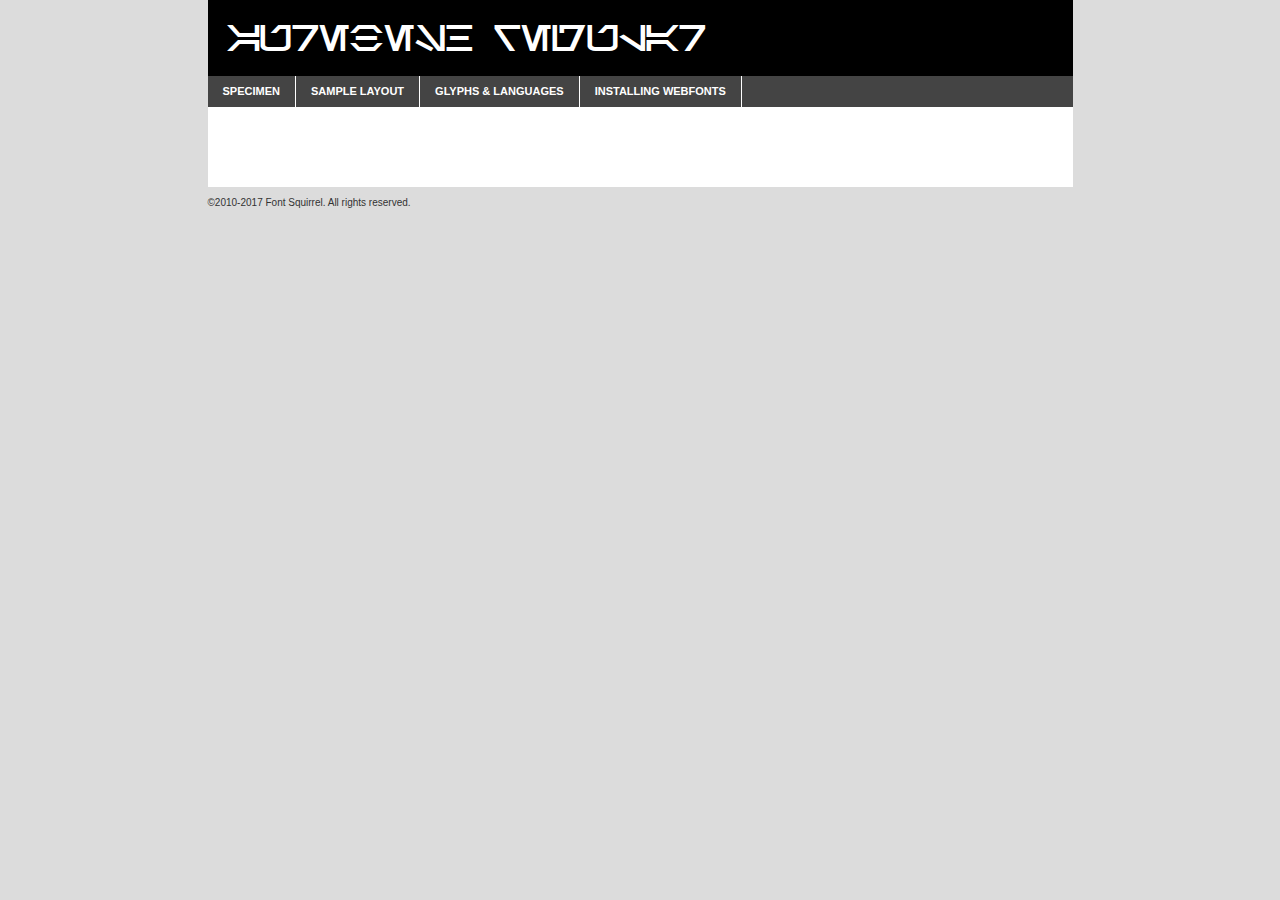
<file: css/aurebesh_bold-demo.html>
<!DOCTYPE html PUBLIC "-//W3C//DTD XHTML 1.0 Transitional//EN"
	"http://www.w3.org/TR/xhtml1/DTD/xhtml1-transitional.dtd">

<html xmlns="http://www.w3.org/1999/xhtml" xml:lang="en" lang="en">
<head>
	<meta http-equiv="Content-Type" content="text/html; charset=utf-8" />
	<script src="http://ajax.googleapis.com/ajax/libs/jquery/1.7.2/jquery.min.js" type="text/javascript" charset="utf-8"></script>
	<script type="text/javascript">
	(function($){$.fn.easyTabs=function(option){var param=jQuery.extend({fadeSpeed:"fast",defaultContent:1,activeClass:'active'},option);$(this).each(function(){var thisId="#"+this.id;if(param.defaultContent==''){param.defaultContent=1;}
	if(typeof param.defaultContent=="number")
	{var defaultTab=$(thisId+" .tabs li:eq("+(param.defaultContent-1)+") a").attr('href').substr(1);}else{var defaultTab=param.defaultContent;}
	$(thisId+" .tabs li a").each(function(){var tabToHide=$(this).attr('href').substr(1);$("#"+tabToHide).addClass('easytabs-tab-content');});hideAll();changeContent(defaultTab);function hideAll(){$(thisId+" .easytabs-tab-content").hide();}
	function changeContent(tabId){hideAll();$(thisId+" .tabs li").removeClass(param.activeClass);$(thisId+" .tabs li a[href=#"+tabId+"]").closest('li').addClass(param.activeClass);if(param.fadeSpeed!="none")
	{$(thisId+" #"+tabId).fadeIn(param.fadeSpeed);}else{$(thisId+" #"+tabId).show();}}
	$(thisId+" .tabs li").click(function(){var tabId=$(this).find('a').attr('href').substr(1);changeContent(tabId);return false;});});}})(jQuery);
	</script>
	<link rel="stylesheet" href="specimen_files/specimen_stylesheet.css" type="text/css" charset="utf-8" />
	<link rel="stylesheet" href="stylesheet.css" type="text/css" charset="utf-8" />

	<style type="text/css">
					body{
				font-family: 'aurebeshregular';
							}
		</style>

	<title>Aurebesh Regular Specimen</title>
	
	
	<script type="text/javascript" charset="utf-8">
		$(document).ready(function() {
			$('#container').easyTabs({defaultContent:1});
		});
	</script>
</head>

<body>
<div id="container">
	<div id="header">
		Aurebesh Regular	</div>
	<ul class="tabs">
		<li><a href="#specimen">Specimen</a></li>
		<li><a href="#layout">Sample Layout</a></li>
				<li><a href="#glyphs">Glyphs &amp; Languages</a></li>
		<li><a href="#installing">Installing Webfonts</a></li>
		
	</ul>
	
	<div id="main_content">

		
			<div id="specimen">
		
				<div class="section">
					<div class="grid12 firstcol">
						<div class="huge">AaBb</div>
					</div>
				</div>
		
				<div class="section">
					<div class="glyph_range">A&#x200B;B&#x200b;C&#x200b;D&#x200b;E&#x200b;F&#x200b;G&#x200b;H&#x200b;I&#x200b;J&#x200b;K&#x200b;L&#x200b;M&#x200b;N&#x200b;O&#x200b;P&#x200b;Q&#x200b;R&#x200b;S&#x200b;T&#x200b;U&#x200b;V&#x200b;W&#x200b;X&#x200b;Y&#x200b;Z&#x200b;a&#x200b;b&#x200b;c&#x200b;d&#x200b;e&#x200b;f&#x200b;g&#x200b;h&#x200b;i&#x200b;j&#x200b;k&#x200b;l&#x200b;m&#x200b;n&#x200b;o&#x200b;p&#x200b;q&#x200b;r&#x200b;s&#x200b;t&#x200b;u&#x200b;v&#x200b;w&#x200b;x&#x200b;y&#x200b;z&#x200b;1&#x200b;2&#x200b;3&#x200b;4&#x200b;5&#x200b;6&#x200b;7&#x200b;8&#x200b;9&#x200b;0&#x200b;&amp;&#x200b;.&#x200b;,&#x200b;?&#x200b;!&#x200b;&#64;&#x200b;(&#x200b;)&#x200b;#&#x200b;$&#x200b;%&#x200b;*&#x200b;+&#x200b;-&#x200b;=&#x200b;:&#x200b;;</div>
				</div>
				<div class="section">
					<div class="grid12 firstcol">
						<table class="sample_table">
							<tr><td>10</td><td class="size10">abcdefghijklmnopqrstuvwxyzABCDEFGHIJKLMNOPQRSTUVWXYZ0123456789abcdefghijklmnopqrstuvwxyzABCDEFGHIJKLMNOPQRSTUVWXYZ0123456789abcdefghijklmnopqrstuvwxyzABCDEFGHIJKLMNOPQRSTUVWXYZ</td></tr>
							<tr><td>11</td><td class="size11">abcdefghijklmnopqrstuvwxyzABCDEFGHIJKLMNOPQRSTUVWXYZ0123456789abcdefghijklmnopqrstuvwxyzABCDEFGHIJKLMNOPQRSTUVWXYZ0123456789abcdefghijklmnopqrstuvwxyzABCDEFGHIJKLMNOPQRSTUVWXYZ</td></tr>
							<tr><td>12</td><td class="size12">abcdefghijklmnopqrstuvwxyzABCDEFGHIJKLMNOPQRSTUVWXYZ0123456789abcdefghijklmnopqrstuvwxyzABCDEFGHIJKLMNOPQRSTUVWXYZ0123456789abcdefghijklmnopqrstuvwxyzABCDEFGHIJKLMNOPQRSTUVWXYZ</td></tr>
							<tr><td>13</td><td class="size13">abcdefghijklmnopqrstuvwxyzABCDEFGHIJKLMNOPQRSTUVWXYZ0123456789abcdefghijklmnopqrstuvwxyzABCDEFGHIJKLMNOPQRSTUVWXYZ0123456789abcdefghijklmnopqrstuvwxyzABCDEFGHIJKLMNOPQRSTUVWXYZ</td></tr>
							<tr><td>14</td><td class="size14">abcdefghijklmnopqrstuvwxyzABCDEFGHIJKLMNOPQRSTUVWXYZ0123456789abcdefghijklmnopqrstuvwxyzABCDEFGHIJKLMNOPQRSTUVWXYZ0123456789abcdefghijklmnopqrstuvwxyzABCDEFGHIJKLMNOPQRSTUVWXYZ</td></tr>
							<tr><td>16</td><td class="size16">abcdefghijklmnopqrstuvwxyzABCDEFGHIJKLMNOPQRSTUVWXYZ0123456789abcdefghijklmnopqrstuvwxyzABCDEFGHIJKLMNOPQRSTUVWXYZ</td></tr>
							<tr><td>18</td><td class="size18">abcdefghijklmnopqrstuvwxyzABCDEFGHIJKLMNOPQRSTUVWXYZ0123456789abcdefghijklmnopqrstuvwxyzABCDEFGHIJKLMNOPQRSTUVWXYZ</td></tr>
							<tr><td>20</td><td class="size20">abcdefghijklmnopqrstuvwxyzABCDEFGHIJKLMNOPQRSTUVWXYZ0123456789abcdefghijklmnopqrstuvwxyzABCDEFGHIJKLMNOPQRSTUVWXYZ</td></tr>
							<tr><td>24</td><td class="size24">abcdefghijklmnopqrstuvwxyzABCDEFGHIJKLMNOPQRSTUVWXYZ0123456789abcdefghijklmnopqrstuvwxyzABCDEFGHIJKLMNOPQRSTUVWXYZ</td></tr>
							<tr><td>30</td><td class="size30">abcdefghijklmnopqrstuvwxyzABCDEFGHIJKLMNOPQRSTUVWXYZ0123456789abcdefghijklmnopqrstuvwxyzABCDEFGHIJKLMNOPQRSTUVWXYZ</td></tr>
							<tr><td>36</td><td class="size36">abcdefghijklmnopqrstuvwxyzABCDEFGHIJKLMNOPQRSTUVWXYZ0123456789abcdefghijklmnopqrstuvwxyzABCDEFGHIJKLMNOPQRSTUVWXYZ</td></tr>
							<tr><td>48</td><td class="size48">abcdefghijklmnopqrstuvwxyzABCDEFGHIJKLMNOPQRSTUVWXYZ0123456789abcdefghijklmnopqrstuvwxyzABCDEFGHIJKLMNOPQRSTUVWXYZ</td></tr>
							<tr><td>60</td><td class="size60">abcdefghijklmnopqrstuvwxyzABCDEFGHIJKLMNOPQRSTUVWXYZ0123456789abcdefghijklmnopqrstuvwxyzABCDEFGHIJKLMNOPQRSTUVWXYZ</td></tr>
							<tr><td>72</td><td class="size72">abcdefghijklmnopqrstuvwxyzABCDEFGHIJKLMNOPQRSTUVWXYZ0123456789abcdefghijklmnopqrstuvwxyzABCDEFGHIJKLMNOPQRSTUVWXYZ</td></tr>
							<tr><td>90</td><td class="size90">abcdefghijklmnopqrstuvwxyzABCDEFGHIJKLMNOPQRSTUVWXYZ0123456789abcdefghijklmnopqrstuvwxyzABCDEFGHIJKLMNOPQRSTUVWXYZ</td></tr>
						</table>
				
					</div>
			
				</div>
		
		
		
								<div class="section" id="bodycomparison">


										<div id="xheight">
				<div class="fontbody">&#x25FC;&#x25FC;&#x25FC;&#x25FC;&#x25FC;&#x25FC;&#x25FC;&#x25FC;&#x25FC;&#x25FC;&#x25FC;&#x25FC;&#x25FC;&#x25FC;&#x25FC;&#x25FC;&#x25FC;&#x25FC;&#x25FC;&#x25FC;&#x25FC;&#x25FC;&#x25FC;&#x25FC;&#x25FC;&#x25FC;&#x25FC;&#x25FC;&#x25FC;&#x25FC;&#x25FC;&#x25FC;&#x25FC;&#x25FC;&#x25FC;&#x25FC;&#x25FC;&#x25FC;&#x25FC;&#x25FC;&#x25FC;&#x25FC;&#x25FC;&#x25FC;&#x25FC;&#x25FC;&#x25FC;&#x25FC;&#x25FC;&#x25FC;&#x25FC;&#x25FC;&#x25FC;&#x25FC;&#x25FC;&#x25FC;&#x25FC;&#x25FC;&#x25FC;&#x25FC;&#x25FC;&#x25FC;&#x25FC;&#x25FC;&#x25FC;&#x25FC;&#x25FC;&#x25FC;&#x25FC;&#x25FC;&#x25FC;&#x25FC;&#x25FC;&#x25FC;&#x25FC;&#x25FC;&#x25FC;&#x25FC;&#x25FC;&#x25FC;&#x25FC;&#x25FC;&#x25FC;&#x25FC;&#x25FC;&#x25FC;&#x25FC;&#x25FC;&#x25FC;&#x25FC;&#x25FC;&#x25FC;&#x25FC;&#x25FC;&#x25FC;&#x25FC;&#x25FC;&#x25FC;&#x25FC;body</div><div class="arialbody">body</div><div class="verdanabody">body</div><div class="georgiabody">body</div></div>
										<div class="fontbody" style="z-index:1">
											body<span>Aurebesh Regular</span>
										</div>
										<div class="arialbody" style="z-index:1">
											body<span>Arial</span>
										</div>
										<div class="verdanabody" style="z-index:1">
											body<span>Verdana</span>
										</div>
										<div class="georgiabody" style="z-index:1">
											body<span>Georgia</span>
										</div>



								</div>
		
		
				<div class="section psample psample_row1" id="">
					
					<div class="grid2 firstcol">
						<p class="size10"><span>10.</span>Aenean lacinia bibendum nulla sed consectetur. Fusce dapibus, tellus ac cursus commodo, tortor mauris condimentum nibh, ut fermentum massa justo sit amet risus. Nullam id dolor id nibh ultricies vehicula ut id elit. Cum sociis natoque penatibus et magnis dis parturient montes, nascetur ridiculus mus. Nulla vitae elit libero, a pharetra augue.</p>
			
					</div>
					<div class="grid3">
						<p class="size11"><span>11.</span>Aenean lacinia bibendum nulla sed consectetur. Fusce dapibus, tellus ac cursus commodo, tortor mauris condimentum nibh, ut fermentum massa justo sit amet risus. Nullam id dolor id nibh ultricies vehicula ut id elit. Cum sociis natoque penatibus et magnis dis parturient montes, nascetur ridiculus mus. Nulla vitae elit libero, a pharetra augue.</p>
			
					</div>
					<div class="grid3">
						<p class="size12"><span>12.</span>Aenean lacinia bibendum nulla sed consectetur. Fusce dapibus, tellus ac cursus commodo, tortor mauris condimentum nibh, ut fermentum massa justo sit amet risus. Nullam id dolor id nibh ultricies vehicula ut id elit. Cum sociis natoque penatibus et magnis dis parturient montes, nascetur ridiculus mus. Nulla vitae elit libero, a pharetra augue.</p>
			
					</div>
					<div class="grid4">
						<p class="size13"><span>13.</span>Aenean lacinia bibendum nulla sed consectetur. Fusce dapibus, tellus ac cursus commodo, tortor mauris condimentum nibh, ut fermentum massa justo sit amet risus. Nullam id dolor id nibh ultricies vehicula ut id elit. Cum sociis natoque penatibus et magnis dis parturient montes, nascetur ridiculus mus. Nulla vitae elit libero, a pharetra augue.</p>
			
					</div>
					<div class="white_blend"></div>
					
				</div>
				<div class="section psample psample_row2" id="">
					<div class="grid3 firstcol">
						<p class="size14"><span>14.</span>Aenean lacinia bibendum nulla sed consectetur. Fusce dapibus, tellus ac cursus commodo, tortor mauris condimentum nibh, ut fermentum massa justo sit amet risus. Nullam id dolor id nibh ultricies vehicula ut id elit. Cum sociis natoque penatibus et magnis dis parturient montes, nascetur ridiculus mus. Nulla vitae elit libero, a pharetra augue.</p>
			
					</div>
					<div class="grid4">
						<p class="size16"><span>16.</span>Aenean lacinia bibendum nulla sed consectetur. Fusce dapibus, tellus ac cursus commodo, tortor mauris condimentum nibh, ut fermentum massa justo sit amet risus. Nullam id dolor id nibh ultricies vehicula ut id elit. Cum sociis natoque penatibus et magnis dis parturient montes, nascetur ridiculus mus. Nulla vitae elit libero, a pharetra augue.</p>
			
					</div>
					<div class="grid5">
						<p class="size18"><span>18.</span>Aenean lacinia bibendum nulla sed consectetur. Fusce dapibus, tellus ac cursus commodo, tortor mauris condimentum nibh, ut fermentum massa justo sit amet risus. Nullam id dolor id nibh ultricies vehicula ut id elit. Cum sociis natoque penatibus et magnis dis parturient montes, nascetur ridiculus mus. Nulla vitae elit libero, a pharetra augue.</p>
			
					</div>

					<div class="white_blend"></div>

				</div>
				
				<div class="section psample psample_row3" id="">
					<div class="grid5 firstcol">
						<p class="size20"><span>20.</span>Aenean lacinia bibendum nulla sed consectetur. Fusce dapibus, tellus ac cursus commodo, tortor mauris condimentum nibh, ut fermentum massa justo sit amet risus. Nullam id dolor id nibh ultricies vehicula ut id elit. Cum sociis natoque penatibus et magnis dis parturient montes, nascetur ridiculus mus. Nulla vitae elit libero, a pharetra augue.</p>
					</div>
					<div class="grid7">
						<p class="size24"><span>24.</span>Aenean lacinia bibendum nulla sed consectetur. Fusce dapibus, tellus ac cursus commodo, tortor mauris condimentum nibh, ut fermentum massa justo sit amet risus. Nullam id dolor id nibh ultricies vehicula ut id elit. Cum sociis natoque penatibus et magnis dis parturient montes, nascetur ridiculus mus. Nulla vitae elit libero, a pharetra augue.</p>
					</div>
					
					<div class="white_blend"></div>
					
				</div>
				
				<div class="section psample psample_row4" id="">
					<div class="grid12 firstcol">
						<p class="size30"><span>30.</span>Aenean lacinia bibendum nulla sed consectetur. Fusce dapibus, tellus ac cursus commodo, tortor mauris condimentum nibh, ut fermentum massa justo sit amet risus. Nullam id dolor id nibh ultricies vehicula ut id elit. Cum sociis natoque penatibus et magnis dis parturient montes, nascetur ridiculus mus. Nulla vitae elit libero, a pharetra augue.</p>
					</div>
					<div class="white_blend"></div>
					
				</div>
				
				
				
				<div class="section psample psample_row1 fullreverse">
					<div class="grid2 firstcol">
						<p class="size10"><span>10.</span>Aenean lacinia bibendum nulla sed consectetur. Fusce dapibus, tellus ac cursus commodo, tortor mauris condimentum nibh, ut fermentum massa justo sit amet risus. Nullam id dolor id nibh ultricies vehicula ut id elit. Cum sociis natoque penatibus et magnis dis parturient montes, nascetur ridiculus mus. Nulla vitae elit libero, a pharetra augue.</p>
			
					</div>
					<div class="grid3">
						<p class="size11"><span>11.</span>Aenean lacinia bibendum nulla sed consectetur. Fusce dapibus, tellus ac cursus commodo, tortor mauris condimentum nibh, ut fermentum massa justo sit amet risus. Nullam id dolor id nibh ultricies vehicula ut id elit. Cum sociis natoque penatibus et magnis dis parturient montes, nascetur ridiculus mus. Nulla vitae elit libero, a pharetra augue.</p>
			
					</div>
					<div class="grid3">
						<p class="size12"><span>12.</span>Aenean lacinia bibendum nulla sed consectetur. Fusce dapibus, tellus ac cursus commodo, tortor mauris condimentum nibh, ut fermentum massa justo sit amet risus. Nullam id dolor id nibh ultricies vehicula ut id elit. Cum sociis natoque penatibus et magnis dis parturient montes, nascetur ridiculus mus. Nulla vitae elit libero, a pharetra augue.</p>
			
					</div>
					<div class="grid4">
						<p class="size13"><span>13.</span>Aenean lacinia bibendum nulla sed consectetur. Fusce dapibus, tellus ac cursus commodo, tortor mauris condimentum nibh, ut fermentum massa justo sit amet risus. Nullam id dolor id nibh ultricies vehicula ut id elit. Cum sociis natoque penatibus et magnis dis parturient montes, nascetur ridiculus mus. Nulla vitae elit libero, a pharetra augue.</p>
			
					</div>
					<div class="black_blend"></div>
					
				</div>
				
				<div class="section psample psample_row2 fullreverse">
					<div class="grid3 firstcol">
						<p class="size14"><span>14.</span>Aenean lacinia bibendum nulla sed consectetur. Fusce dapibus, tellus ac cursus commodo, tortor mauris condimentum nibh, ut fermentum massa justo sit amet risus. Nullam id dolor id nibh ultricies vehicula ut id elit. Cum sociis natoque penatibus et magnis dis parturient montes, nascetur ridiculus mus. Nulla vitae elit libero, a pharetra augue.</p>
			
					</div>
					<div class="grid4">
						<p class="size16"><span>16.</span>Aenean lacinia bibendum nulla sed consectetur. Fusce dapibus, tellus ac cursus commodo, tortor mauris condimentum nibh, ut fermentum massa justo sit amet risus. Nullam id dolor id nibh ultricies vehicula ut id elit. Cum sociis natoque penatibus et magnis dis parturient montes, nascetur ridiculus mus. Nulla vitae elit libero, a pharetra augue.</p>
			
					</div>
					<div class="grid5">
						<p class="size18"><span>18.</span>Aenean lacinia bibendum nulla sed consectetur. Fusce dapibus, tellus ac cursus commodo, tortor mauris condimentum nibh, ut fermentum massa justo sit amet risus. Nullam id dolor id nibh ultricies vehicula ut id elit. Cum sociis natoque penatibus et magnis dis parturient montes, nascetur ridiculus mus. Nulla vitae elit libero, a pharetra augue.</p>
			
					</div>
					<div class="black_blend"></div>

				</div>
				
				<div class="section psample fullreverse psample_row3" id="">
					<div class="grid5 firstcol">
						<p class="size20"><span>20.</span>Aenean lacinia bibendum nulla sed consectetur. Fusce dapibus, tellus ac cursus commodo, tortor mauris condimentum nibh, ut fermentum massa justo sit amet risus. Nullam id dolor id nibh ultricies vehicula ut id elit. Cum sociis natoque penatibus et magnis dis parturient montes, nascetur ridiculus mus. Nulla vitae elit libero, a pharetra augue.</p>
					</div>
					<div class="grid7">
						<p class="size24"><span>24.</span>Aenean lacinia bibendum nulla sed consectetur. Fusce dapibus, tellus ac cursus commodo, tortor mauris condimentum nibh, ut fermentum massa justo sit amet risus. Nullam id dolor id nibh ultricies vehicula ut id elit. Cum sociis natoque penatibus et magnis dis parturient montes, nascetur ridiculus mus. Nulla vitae elit libero, a pharetra augue.</p>
					</div>
					
					<div class="black_blend"></div>
					
				</div>
				
				<div class="section psample fullreverse psample_row4" id="" style="border-bottom: 20px #000 solid;">
					<div class="grid12 firstcol">
						<p class="size30"><span>30.</span>Aenean lacinia bibendum nulla sed consectetur. Fusce dapibus, tellus ac cursus commodo, tortor mauris condimentum nibh, ut fermentum massa justo sit amet risus. Nullam id dolor id nibh ultricies vehicula ut id elit. Cum sociis natoque penatibus et magnis dis parturient montes, nascetur ridiculus mus. Nulla vitae elit libero, a pharetra augue.</p>
					</div>
					<div class="black_blend"></div>
					
				</div>
				
				
				
				
			</div>
			
			<div id="layout">
				
				<div class="section">
					
					<div class="grid12 firstcol">
						<h1>Lorem Ipsum Dolor</h1>
						<h2>Etiam porta sem malesuada magna mollis euismod</h2>
						
						<p class="byline">By <a href="#link">Aenean Lacinia</a></p>
					</div>
				</div>
				<div class="section">
					<div class="grid8 firstcol">
						<p class="large">Donec sed odio dui. Morbi leo risus, porta ac consectetur ac, vestibulum at eros. Fusce dapibus, tellus ac cursus commodo, tortor mauris condimentum nibh, ut fermentum massa justo sit amet risus. </p>

						
						<h3>Pellentesque ornare sem</h3>

						<p>Maecenas sed diam eget risus varius blandit sit amet non magna. Maecenas faucibus mollis interdum. Donec ullamcorper nulla non metus auctor fringilla. Nullam id dolor id nibh ultricies vehicula ut id elit. Nullam id dolor id nibh ultricies vehicula ut id elit. </p>

						<p>Aenean eu leo quam. Pellentesque ornare sem lacinia quam venenatis vestibulum. Lorem ipsum dolor sit amet, consectetur adipiscing elit. Cum sociis natoque penatibus et magnis dis parturient montes, nascetur ridiculus mus. </p>

						<p>Nulla vitae elit libero, a pharetra augue. Praesent commodo cursus magna, vel scelerisque nisl consectetur et. Aenean lacinia bibendum nulla sed consectetur. </p>

						<p>Nullam quis risus eget urna mollis ornare vel eu leo. Nullam quis risus eget urna mollis ornare vel eu leo. Maecenas sed diam eget risus varius blandit sit amet non magna. Donec ullamcorper nulla non metus auctor fringilla. </p>

						<h3>Cras mattis consectetur</h3>

						<p>Aenean eu leo quam. Pellentesque ornare sem lacinia quam venenatis vestibulum. Aenean lacinia bibendum nulla sed consectetur. Integer posuere erat a ante venenatis dapibus posuere velit aliquet. Cras mattis consectetur purus sit amet fermentum. </p>

						<p>Nullam id dolor id nibh ultricies vehicula ut id elit. Nullam quis risus eget urna mollis ornare vel eu leo. Cras mattis consectetur purus sit amet fermentum.</p>
					</div>
					
					<div class="grid4 sidebar">
						
						<div class="box reverse">
							<p class="last">Nullam quis risus eget urna mollis ornare vel eu leo. Donec ullamcorper nulla non metus auctor fringilla. Cras mattis consectetur purus sit amet fermentum. Sed posuere consectetur est at lobortis. Lorem ipsum dolor sit amet, consectetur adipiscing elit. </p>
						</div>
						
						<p class="caption">Maecenas sed diam eget risus varius.</p>

						<p>Vestibulum id ligula porta felis euismod semper. Integer posuere erat a ante venenatis dapibus posuere velit aliquet. Vestibulum id ligula porta felis euismod semper. Sed posuere consectetur est at lobortis. Maecenas sed diam eget risus varius blandit sit amet non magna. Fusce dapibus, tellus ac cursus commodo, tortor mauris condimentum nibh, ut fermentum massa justo sit amet risus. </p>

					

						<p>Duis mollis, est non commodo luctus, nisi erat porttitor ligula, eget lacinia odio sem nec elit. Aenean lacinia bibendum nulla sed consectetur. Vivamus sagittis lacus vel augue laoreet rutrum faucibus dolor auctor. Aenean lacinia bibendum nulla sed consectetur. Nullam quis risus eget urna mollis ornare vel eu leo. </p>

						<p>Praesent commodo cursus magna, vel scelerisque nisl consectetur et. Donec ullamcorper nulla non metus auctor fringilla. Maecenas faucibus mollis interdum. Fusce dapibus, tellus ac cursus commodo, tortor mauris condimentum nibh, ut fermentum massa justo sit amet risus. </p>

					</div>
				</div>
				
			</div>


			



		<div id="glyphs">
			<div class="section">
				<div class="grid12 firstcol">
			
				<h1>Language Support</h1>
				<p>The subset of Aurebesh Regular in this kit supports the following languages:<br />
			
					Albanian, Basque, Breton, Chamorro, Danish, English, Faroese, Finnish, Frisian, Galician, German, Icelandic, Italian, Malagasy, Norwegian, Portuguese, Spanish, Alsatian, Aragonese, Arapaho, Arrernte, Asturian, Aymara, Bislama, Cebuano, Corsican, Fijian, French_creole, Genoese, Gilbertese, Greenlandic, Haitian_creole, Hiligaynon, Hmong, Hopi, Ibanag, Iloko_ilokano, Indonesian, Interglossa_glosa, Interlingua, Irish_gaelic, Jerriais, Lojban, Lombard, Luxembourgeois, Manx, Mohawk, Norfolk_pitcairnese, Occitan, Oromo, Pangasinan, Papiamento, Piedmontese, Potawatomi, Rhaeto-romance, Romansh, Rotokas, Sami_lule, Sardinian, Scots_gaelic, Seychelles_creole, Shona, Sicilian, Somali, Southern_ndebele, Swahili, Swati_swazi, Tagalog_filipino_pilipino, Tetum, Tok_pisin, Uyghur_latinized, Volapuk, Walloon, Warlpiri, Xhosa, Yapese, Zulu, Latinbasic, Ubasic, Demo				</p>
				<h1>Glyph Chart</h1>
				<p>The subset of Aurebesh Regular in this kit includes all the glyphs listed below. Unicode entities are included above each glyph to help you insert individual characters into your layout.</p>
				<div id="glyph_chart">
			
																				 <div><p>&amp;#29;</p>&#29;</div>
																				 <div><p>&amp;#13;</p>&#13;</div>
																				 <div><p>&amp;#29;</p>&#29;</div>
																				 <div><p>&amp;#32;</p>&#32;</div>
																				 <div><p>&amp;#33;</p>&#33;</div>
																				 <div><p>&amp;#34;</p>&#34;</div>
																				 <div><p>&amp;#35;</p>&#35;</div>
																				 <div><p>&amp;#36;</p>&#36;</div>
																				 <div><p>&amp;#37;</p>&#37;</div>
																				 <div><p>&amp;#38;</p>&#38;</div>
																				 <div><p>&amp;#39;</p>&#39;</div>
																				 <div><p>&amp;#40;</p>&#40;</div>
																				 <div><p>&amp;#41;</p>&#41;</div>
																				 <div><p>&amp;#42;</p>&#42;</div>
																				 <div><p>&amp;#43;</p>&#43;</div>
																				 <div><p>&amp;#44;</p>&#44;</div>
																				 <div><p>&amp;#45;</p>&#45;</div>
																				 <div><p>&amp;#46;</p>&#46;</div>
																				 <div><p>&amp;#47;</p>&#47;</div>
																				 <div><p>&amp;#48;</p>&#48;</div>
																				 <div><p>&amp;#49;</p>&#49;</div>
																				 <div><p>&amp;#50;</p>&#50;</div>
																				 <div><p>&amp;#51;</p>&#51;</div>
																				 <div><p>&amp;#52;</p>&#52;</div>
																				 <div><p>&amp;#53;</p>&#53;</div>
																				 <div><p>&amp;#54;</p>&#54;</div>
																				 <div><p>&amp;#55;</p>&#55;</div>
																				 <div><p>&amp;#56;</p>&#56;</div>
																				 <div><p>&amp;#57;</p>&#57;</div>
																				 <div><p>&amp;#58;</p>&#58;</div>
																				 <div><p>&amp;#59;</p>&#59;</div>
																				 <div><p>&amp;#60;</p>&#60;</div>
																				 <div><p>&amp;#61;</p>&#61;</div>
																				 <div><p>&amp;#62;</p>&#62;</div>
																				 <div><p>&amp;#63;</p>&#63;</div>
																				 <div><p>&amp;#64;</p>&#64;</div>
																				 <div><p>&amp;#65;</p>&#65;</div>
																				 <div><p>&amp;#66;</p>&#66;</div>
																				 <div><p>&amp;#67;</p>&#67;</div>
																				 <div><p>&amp;#68;</p>&#68;</div>
																				 <div><p>&amp;#69;</p>&#69;</div>
																				 <div><p>&amp;#70;</p>&#70;</div>
																				 <div><p>&amp;#71;</p>&#71;</div>
																				 <div><p>&amp;#72;</p>&#72;</div>
																				 <div><p>&amp;#73;</p>&#73;</div>
																				 <div><p>&amp;#74;</p>&#74;</div>
																				 <div><p>&amp;#75;</p>&#75;</div>
																				 <div><p>&amp;#76;</p>&#76;</div>
																				 <div><p>&amp;#77;</p>&#77;</div>
																				 <div><p>&amp;#78;</p>&#78;</div>
																				 <div><p>&amp;#79;</p>&#79;</div>
																				 <div><p>&amp;#80;</p>&#80;</div>
																				 <div><p>&amp;#81;</p>&#81;</div>
																				 <div><p>&amp;#82;</p>&#82;</div>
																				 <div><p>&amp;#83;</p>&#83;</div>
																				 <div><p>&amp;#84;</p>&#84;</div>
																				 <div><p>&amp;#85;</p>&#85;</div>
																				 <div><p>&amp;#86;</p>&#86;</div>
																				 <div><p>&amp;#87;</p>&#87;</div>
																				 <div><p>&amp;#88;</p>&#88;</div>
																				 <div><p>&amp;#89;</p>&#89;</div>
																				 <div><p>&amp;#90;</p>&#90;</div>
																				 <div><p>&amp;#91;</p>&#91;</div>
																				 <div><p>&amp;#92;</p>&#92;</div>
																				 <div><p>&amp;#93;</p>&#93;</div>
																				 <div><p>&amp;#94;</p>&#94;</div>
																				 <div><p>&amp;#95;</p>&#95;</div>
																				 <div><p>&amp;#96;</p>&#96;</div>
																				 <div><p>&amp;#97;</p>&#97;</div>
																				 <div><p>&amp;#98;</p>&#98;</div>
																				 <div><p>&amp;#99;</p>&#99;</div>
																				 <div><p>&amp;#100;</p>&#100;</div>
																				 <div><p>&amp;#101;</p>&#101;</div>
																				 <div><p>&amp;#102;</p>&#102;</div>
																				 <div><p>&amp;#103;</p>&#103;</div>
																				 <div><p>&amp;#104;</p>&#104;</div>
																				 <div><p>&amp;#105;</p>&#105;</div>
																				 <div><p>&amp;#106;</p>&#106;</div>
																				 <div><p>&amp;#107;</p>&#107;</div>
																				 <div><p>&amp;#108;</p>&#108;</div>
																				 <div><p>&amp;#109;</p>&#109;</div>
																				 <div><p>&amp;#110;</p>&#110;</div>
																				 <div><p>&amp;#111;</p>&#111;</div>
																				 <div><p>&amp;#112;</p>&#112;</div>
																				 <div><p>&amp;#113;</p>&#113;</div>
																				 <div><p>&amp;#114;</p>&#114;</div>
																				 <div><p>&amp;#115;</p>&#115;</div>
																				 <div><p>&amp;#116;</p>&#116;</div>
																				 <div><p>&amp;#117;</p>&#117;</div>
																				 <div><p>&amp;#118;</p>&#118;</div>
																				 <div><p>&amp;#119;</p>&#119;</div>
																				 <div><p>&amp;#120;</p>&#120;</div>
																				 <div><p>&amp;#121;</p>&#121;</div>
																				 <div><p>&amp;#122;</p>&#122;</div>
																				 <div><p>&amp;#123;</p>&#123;</div>
																				 <div><p>&amp;#124;</p>&#124;</div>
																				 <div><p>&amp;#125;</p>&#125;</div>
																				 <div><p>&amp;#126;</p>&#126;</div>
																				 <div><p>&amp;#160;</p>&#160;</div>
																				 <div><p>&amp;#161;</p>&#161;</div>
																				 <div><p>&amp;#162;</p>&#162;</div>
																				 <div><p>&amp;#163;</p>&#163;</div>
																				 <div><p>&amp;#164;</p>&#164;</div>
																				 <div><p>&amp;#165;</p>&#165;</div>
																				 <div><p>&amp;#166;</p>&#166;</div>
																				 <div><p>&amp;#167;</p>&#167;</div>
																				 <div><p>&amp;#168;</p>&#168;</div>
																				 <div><p>&amp;#169;</p>&#169;</div>
																				 <div><p>&amp;#170;</p>&#170;</div>
																				 <div><p>&amp;#171;</p>&#171;</div>
																				 <div><p>&amp;#172;</p>&#172;</div>
																				 <div><p>&amp;#173;</p>&#173;</div>
																				 <div><p>&amp;#174;</p>&#174;</div>
																				 <div><p>&amp;#175;</p>&#175;</div>
																				 <div><p>&amp;#176;</p>&#176;</div>
																				 <div><p>&amp;#177;</p>&#177;</div>
																				 <div><p>&amp;#178;</p>&#178;</div>
																				 <div><p>&amp;#179;</p>&#179;</div>
																				 <div><p>&amp;#180;</p>&#180;</div>
																				 <div><p>&amp;#181;</p>&#181;</div>
																				 <div><p>&amp;#182;</p>&#182;</div>
																				 <div><p>&amp;#183;</p>&#183;</div>
																				 <div><p>&amp;#184;</p>&#184;</div>
																				 <div><p>&amp;#185;</p>&#185;</div>
																				 <div><p>&amp;#186;</p>&#186;</div>
																				 <div><p>&amp;#187;</p>&#187;</div>
																				 <div><p>&amp;#188;</p>&#188;</div>
																				 <div><p>&amp;#189;</p>&#189;</div>
																				 <div><p>&amp;#190;</p>&#190;</div>
																				 <div><p>&amp;#191;</p>&#191;</div>
																				 <div><p>&amp;#192;</p>&#192;</div>
																				 <div><p>&amp;#193;</p>&#193;</div>
																				 <div><p>&amp;#194;</p>&#194;</div>
																				 <div><p>&amp;#195;</p>&#195;</div>
																				 <div><p>&amp;#196;</p>&#196;</div>
																				 <div><p>&amp;#197;</p>&#197;</div>
																				 <div><p>&amp;#198;</p>&#198;</div>
																				 <div><p>&amp;#199;</p>&#199;</div>
																				 <div><p>&amp;#200;</p>&#200;</div>
																				 <div><p>&amp;#201;</p>&#201;</div>
																				 <div><p>&amp;#202;</p>&#202;</div>
																				 <div><p>&amp;#203;</p>&#203;</div>
																				 <div><p>&amp;#204;</p>&#204;</div>
																				 <div><p>&amp;#205;</p>&#205;</div>
																				 <div><p>&amp;#206;</p>&#206;</div>
																				 <div><p>&amp;#207;</p>&#207;</div>
																				 <div><p>&amp;#208;</p>&#208;</div>
																				 <div><p>&amp;#209;</p>&#209;</div>
																				 <div><p>&amp;#210;</p>&#210;</div>
																				 <div><p>&amp;#211;</p>&#211;</div>
																				 <div><p>&amp;#212;</p>&#212;</div>
																				 <div><p>&amp;#213;</p>&#213;</div>
																				 <div><p>&amp;#214;</p>&#214;</div>
																				 <div><p>&amp;#215;</p>&#215;</div>
																				 <div><p>&amp;#216;</p>&#216;</div>
																				 <div><p>&amp;#217;</p>&#217;</div>
																				 <div><p>&amp;#218;</p>&#218;</div>
																				 <div><p>&amp;#219;</p>&#219;</div>
																				 <div><p>&amp;#220;</p>&#220;</div>
																				 <div><p>&amp;#221;</p>&#221;</div>
																				 <div><p>&amp;#222;</p>&#222;</div>
																				 <div><p>&amp;#223;</p>&#223;</div>
																				 <div><p>&amp;#224;</p>&#224;</div>
																				 <div><p>&amp;#225;</p>&#225;</div>
																				 <div><p>&amp;#226;</p>&#226;</div>
																				 <div><p>&amp;#227;</p>&#227;</div>
																				 <div><p>&amp;#228;</p>&#228;</div>
																				 <div><p>&amp;#229;</p>&#229;</div>
																				 <div><p>&amp;#230;</p>&#230;</div>
																				 <div><p>&amp;#231;</p>&#231;</div>
																				 <div><p>&amp;#232;</p>&#232;</div>
																				 <div><p>&amp;#233;</p>&#233;</div>
																				 <div><p>&amp;#234;</p>&#234;</div>
																				 <div><p>&amp;#235;</p>&#235;</div>
																				 <div><p>&amp;#236;</p>&#236;</div>
																				 <div><p>&amp;#237;</p>&#237;</div>
																				 <div><p>&amp;#238;</p>&#238;</div>
																				 <div><p>&amp;#239;</p>&#239;</div>
																				 <div><p>&amp;#240;</p>&#240;</div>
																				 <div><p>&amp;#241;</p>&#241;</div>
																				 <div><p>&amp;#242;</p>&#242;</div>
																				 <div><p>&amp;#243;</p>&#243;</div>
																				 <div><p>&amp;#244;</p>&#244;</div>
																				 <div><p>&amp;#245;</p>&#245;</div>
																				 <div><p>&amp;#246;</p>&#246;</div>
																				 <div><p>&amp;#247;</p>&#247;</div>
																				 <div><p>&amp;#248;</p>&#248;</div>
																				 <div><p>&amp;#249;</p>&#249;</div>
																				 <div><p>&amp;#250;</p>&#250;</div>
																				 <div><p>&amp;#251;</p>&#251;</div>
																				 <div><p>&amp;#252;</p>&#252;</div>
																				 <div><p>&amp;#253;</p>&#253;</div>
																				 <div><p>&amp;#254;</p>&#254;</div>
																				 <div><p>&amp;#255;</p>&#255;</div>
																				 <div><p>&amp;#710;</p>&#710;</div>
																				 <div><p>&amp;#732;</p>&#732;</div>
																				 <div><p>&amp;#8192;</p>&#8192;</div>
																				 <div><p>&amp;#8193;</p>&#8193;</div>
																				 <div><p>&amp;#8194;</p>&#8194;</div>
																				 <div><p>&amp;#8195;</p>&#8195;</div>
																				 <div><p>&amp;#8196;</p>&#8196;</div>
																				 <div><p>&amp;#8197;</p>&#8197;</div>
																				 <div><p>&amp;#8198;</p>&#8198;</div>
																				 <div><p>&amp;#8199;</p>&#8199;</div>
																				 <div><p>&amp;#8200;</p>&#8200;</div>
																				 <div><p>&amp;#8201;</p>&#8201;</div>
																				 <div><p>&amp;#8202;</p>&#8202;</div>
																				 <div><p>&amp;#8208;</p>&#8208;</div>
																				 <div><p>&amp;#8209;</p>&#8209;</div>
																				 <div><p>&amp;#8210;</p>&#8210;</div>
																				 <div><p>&amp;#8211;</p>&#8211;</div>
																				 <div><p>&amp;#8212;</p>&#8212;</div>
																				 <div><p>&amp;#8216;</p>&#8216;</div>
																				 <div><p>&amp;#8217;</p>&#8217;</div>
																				 <div><p>&amp;#8218;</p>&#8218;</div>
																				 <div><p>&amp;#8220;</p>&#8220;</div>
																				 <div><p>&amp;#8221;</p>&#8221;</div>
																				 <div><p>&amp;#8222;</p>&#8222;</div>
																				 <div><p>&amp;#8226;</p>&#8226;</div>
																				 <div><p>&amp;#8230;</p>&#8230;</div>
																				 <div><p>&amp;#8239;</p>&#8239;</div>
																				 <div><p>&amp;#8249;</p>&#8249;</div>
																				 <div><p>&amp;#8250;</p>&#8250;</div>
																				 <div><p>&amp;#8287;</p>&#8287;</div>
																				 <div><p>&amp;#8364;</p>&#8364;</div>
																				 <div><p>&amp;#8482;</p>&#8482;</div>
																				 <div><p>&amp;#9724;</p>&#9724;</div>
																																						</div>	
				</div>
		
		
			</div>
		</div>
		
		
		<div id="specs">
			
		</div>
	
		<div id="installing">
			<div class="section">
				<div class="grid7 firstcol">
					<h1>Installing Webfonts</h1>
					
					<p>Webfonts are supported by all major browser platforms but not all in the same way. There are currently four different font formats that must be included in order to target all browsers. This includes TTF, WOFF, EOT and SVG.</p>
					
					<h2>1. Upload your webfonts</h2>
					<p>You must upload your webfont kit to your website. They should be in or near the same directory as your CSS files.</p>
					
					<h2>2. Include the webfont stylesheet</h2>
					<p>A special CSS @font-face declaration helps the various browsers select the appropriate font it needs without causing you a bunch of headaches. Learn more about this syntax by reading the <a href="https://www.fontspring.com/blog/further-hardening-of-the-bulletproof-syntax">Fontspring blog post</a> about it. The code for it is as follows:</p>


<code>
@font-face{ 
	font-family: 'MyWebFont';
	src: url('WebFont.eot');
	src: url('WebFont.eot?#iefix') format('embedded-opentype'),
	     url('WebFont.woff') format('woff'),
	     url('WebFont.ttf') format('truetype'),
	     url('WebFont.svg#webfont') format('svg');
}
</code>

	<p>We've already gone ahead and generated the code for you. All you have to do is link to the stylesheet in your HTML, like this:</p>
	<code>&lt;link rel=&quot;stylesheet&quot; href=&quot;stylesheet.css&quot; type=&quot;text/css&quot; charset=&quot;utf-8&quot; /&gt;</code>

					<h2>3. Modify your own stylesheet</h2>
					<p>To take advantage of your new fonts, you must tell your stylesheet to use them. Look at the original @font-face declaration above and find the property called "font-family." The name linked there will be what you use to reference the font. Prepend that webfont name to the font stack in the "font-family" property, inside the selector you want to change. For example:</p>
<code>p { font-family: 'WebFont', Arial, sans-serif; }</code>

<h2>4. Test</h2>
<p>Getting webfonts to work cross-browser <em>can</em> be tricky. Use the information in the sidebar to help you if you find that fonts aren't loading in a particular browser.</p>
				</div>
				
				<div class="grid5 sidebar">
					<div class="box">
						<h2>Troubleshooting<br />Font-Face Problems</h2>
						<p>Having trouble getting your webfonts to load in your new website? Here are some tips to sort out what might be the problem.</p>

						<h3>Fonts not showing in any browser</h3>

						<p>This sounds like you need to work on the plumbing. You either did not upload the fonts to the correct directory, or you did not link the fonts properly in the CSS. If you've confirmed that all this is correct and you still have a problem, take a look at your .htaccess file and see if requests are getting intercepted.</p>

						<h3>Fonts not loading in iPhone or iPad</h3>

						<p>The most common problem here is that you are serving the fonts from an IIS server. IIS refuses to serve files that have unknown MIME types. If that is the case, you must set the MIME type for SVG to "image/svg+xml" in the server settings. Follow these instructions from Microsoft if you need help.</p>

						<h3>Fonts not loading in Firefox</h3>

						<p>The primary reason for this failure? You are still using a version Firefox older than 3.5. So upgrade already! If that isn't it, then you are very likely serving fonts from a different domain. Firefox requires that all font assets be served from the same domain. Lastly it is possible that you need to add WOFF to your list of MIME types (if you are serving via IIS.)</p>

						<h3>Fonts not loading in IE</h3>

						<p>Are you looking at Internet Explorer on an actual Windows machine or are you cheating by using a service like Adobe BrowserLab? Many of these screenshot services do not render @font-face for IE. Best to test it on a real machine.</p>

						<h3>Fonts not loading in IE9</h3>

						<p>IE9, like Firefox, requires that fonts be served from the same domain as the website. Make sure that is the case.</p>
					</div>
				</div>
			</div>
			
		</div>
	
	</div>
	<div id="footer">
		<p>&copy;2010-2017 Font Squirrel. All rights reserved.</p>
	</div>
</div>
</body>
</html>
</file>
<file: css/stylesheet.css>
/*! Generated by Font Squirrel (https://www.fontsquirrel.com) on May 16, 2022 */



@font-face {
    font-family: 'aurebeshregular';
    src: url('aurebesh_bold-webfont.woff2') format('woff2'),
         url('aurebesh_bold-webfont.woff') format('woff');
    font-weight: normal;
    font-style: normal;

}
</file>
<file: css/specimen_files/specimen_stylesheet.css>
@import url('grid_12-825-55-15.css');

/*  
	CSS Reset by Eric Meyer - Released under Public Domain
    http://meyerweb.com/eric/tools/css/reset/
*/
html, body, div, span, applet, object, iframe,
h1, h2, h3, h4, h5, h6, p, blockquote, pre,
a, abbr, acronym, address, big, cite, code,
del, dfn, em, font, img, ins, kbd, q, s, samp,
small, strike, strong, sub, sup, tt, var,
b, u, i, center, dl, dt, dd, ol, ul, li,
fieldset, form, label, legend, table, 
caption, tbody, tfoot, thead, tr, th, td 
                  {margin: 0;padding: 0;border: 0;outline: 0;
                  font-size: 100%;vertical-align: baseline;
                  background: transparent;}
body              {line-height: 1;}
ol, ul            {list-style: none;}
blockquote, q     {quotes: none;}
blockquote:before, blockquote:after,
q:before, q:after {content: '';	content: none;}
:focus            {outline: 0;}
ins               {text-decoration: none;}
del               {text-decoration: line-through;}
table             {border-collapse: collapse;border-spacing: 0;}




body {
	color: #000;
	background-color: #dcdcdc;
}

a {
	text-decoration: none;
	color: #1883ba;
}

h1{
	font-size: 32px;
	font-weight: normal;
	font-style: normal;
	margin-bottom: 18px;
}

h2{
	font-size: 18px;
}

#container {
	width: 865px;
	margin: 0px auto;
}


#header {
	padding: 20px;
	font-size: 36px;
	background-color: #000;
	color: #fff;
}

#header span {
	color: #666;
}
#main_content {
	background-color: #fff;
	padding: 60px 20px 20px;
}


#footer p {
	margin: 0;
	padding-top: 10px;
	padding-bottom: 50px;
	color: #333;
	font: 10px Arial, sans-serif;
}

.tabs {
	width: 100%;
	height: 31px;
	background-color: #444;
}
.tabs li {
	float:  left;
	margin: 0;
	overflow: hidden;
	background-color: #444;
}
.tabs li a {
	display: block;
	color: #fff;
	text-decoration: none;
	font: bold 11px/11px 'Arial';
	text-transform: uppercase;
	padding: 10px 15px;
	border-right: 1px solid #fff;
}

.tabs li a:hover {
		background-color: #00b3ff;

}

.tabs li.active a {
	color:  #000;
	background-color: #fff;
}



div.huge {
	
	font-size: 300px;
	line-height: 1em;
	padding: 0;
	letter-spacing: -.02em;
	overflow: hidden;
}
div.glyph_range {
	font-size: 72px;
	line-height: 1.1em;
}

.size10{ font-size: 10px; }
.size11{ font-size: 11px; }
.size12{ font-size: 12px; }
.size13{ font-size: 13px; }
.size14{ font-size: 14px; }
.size16{ font-size: 16px; }
.size18{ font-size: 18px; }
.size20{ font-size: 20px; }
.size24{ font-size: 24px; }
.size30{ font-size: 30px; }
.size36{ font-size: 36px; }
.size48{ font-size: 48px; }
.size60{ font-size: 60px; }
.size72{ font-size: 72px; }
.size90{ font-size: 90px; }


.psample_row1 {	height: 120px;}
.psample_row1 {	height: 120px;}
.psample_row2 {	height: 160px;}
.psample_row3 {	height: 160px;}
.psample_row4 {	height: 160px;}

.psample {
	overflow: hidden;
	position: relative;
}
.psample p {
	line-height: 1.3em;
	display: block;
	overflow: hidden;
	margin: 0;
}

.psample span {
	margin-right: .5em;
}

.white_blend {
	width: 100%;
	height: 61px;
	background-image: url([data-uri]);
	position: absolute;
	bottom: 0;
}
.black_blend {
	width: 100%;
	height: 61px;
	background-image: url([data-uri]);
	position: absolute;
	bottom: 0;
}
.fullreverse {
	background:  #000 !important;
	color:  #fff !important;
	margin-left: -20px;
	padding-left: 20px;
	margin-right: -20px;
	padding-right: 20px;
	padding: 20px;
	margin-bottom:0;
}


.sample_table td {
	padding-top: 3px;
	padding-bottom:5px;
	padding-left: 5px;
	vertical-align: middle;
	line-height: 1.2em;
}

.sample_table td:first-child {
	background-color: #eee;
	text-align: right;
	padding-right: 5px;
	padding-left: 0;
	padding: 5px;
	font: 11px/12px "Courier New", Courier, mono;
}

code {
	white-space: pre;
	background-color: #eee;
	display: block;
	padding: 10px;
	margin-bottom: 18px;
	overflow: auto;
}


.bottom,.last 	{margin-bottom:0 !important; padding-bottom:0 !important;}

.box  { 
  padding: 18px; 
  margin-bottom: 18px; 
  background: #eee; 
}

.reverse,.reversed { background:  #000 !important;color:  #fff !important; border: none !important;}

#bodycomparison {
	position: relative;
	overflow: hidden;
	font-size: 72px;
	height: 90px;
	white-space: nowrap;
}

#bodycomparison div{
	font-size: 72px;
	line-height: 90px;
	display: inline;
	margin: 0 15px 0 0;
	padding: 0;
}

#bodycomparison div span{
	font: 10px Arial;
	position: absolute;
	left: 0;
}
#xheight {
	float: none;
	position: absolute;
	color: #d9f3ff;
	font-size: 72px;
	line-height: 90px;
}

.fontbody {
 position: relative;
}
.arialbody{
	font-family: Arial;
	position: relative;
}
.verdanabody{
	font-family: Verdana;
	position: relative;
}
.georgiabody{
	font-family: Georgia;
	position: relative;
}

/* @group Layout page
 */

#layout h1 {
	font-size: 36px;
	line-height: 42px;
	font-weight: normal;
	font-style: normal;
}

#layout h2 {
	font-size: 24px;
	line-height: 23px;
	font-weight: normal;
	font-style: normal;
}

#layout h3 {
	font-size: 22px;
	line-height: 1.4em;
	margin-top: 1em;
	font-weight: normal;
	font-style: normal;
}


#layout p.byline {
	font-size: 12px;
	margin-top: 18px;
	line-height: 12px;
	margin-bottom: 0;
}
#layout p {
	font-size: 14px;
	line-height: 21px;
	margin-bottom: .5em;
}

#layout p.large{
	font-size: 18px;
	line-height: 26px;
}

#layout .sidebar p{
	font-size: 12px;
	line-height: 1.4em;
}

#layout p.caption {
	font-size: 10px;
	margin-top: -16px;
	margin-bottom: 18px;
}

/* @end */

/* @group Glyphs */

#glyph_chart div{
	background-color: #d9f3ff;
	color: black;
	float: left;
	font-size: 36px;
	height: 1.2em;
	line-height: 1.2em;
	margin-bottom: 1px;
	margin-right: 1px;
	text-align: center;
	width: 1.2em;
	position: relative;
	padding: .6em .2em .2em;
}

#glyph_chart div p {
	position: absolute;
	left: 0;
	top: 0;
	display: block;
	text-align: center;
	font: bold 9px Arial, sans-serif;
	background-color: #3a768f;
	width: 100%;
	color: #fff;
	padding: 2px 0;
}


#glyphs h1 {
	font-family: Arial, sans-serif;
}
/* @end */

/* @group Installing */

#installing {
	font: 13px Arial, sans-serif;
}

#installing p,
#glyphs p{
	line-height: 1.2em;
	margin-bottom: 18px;
	font: 13px Arial, sans-serif;
}



#installing h3{
	font-size: 15px;
	margin-top: 18px;
}

/* @end */

#rendering h1 {
	font-family: Arial, sans-serif;
}
.render_table td {
	font: 11px "Courier New", Courier, mono;
	vertical-align: middle;
}
</file>
